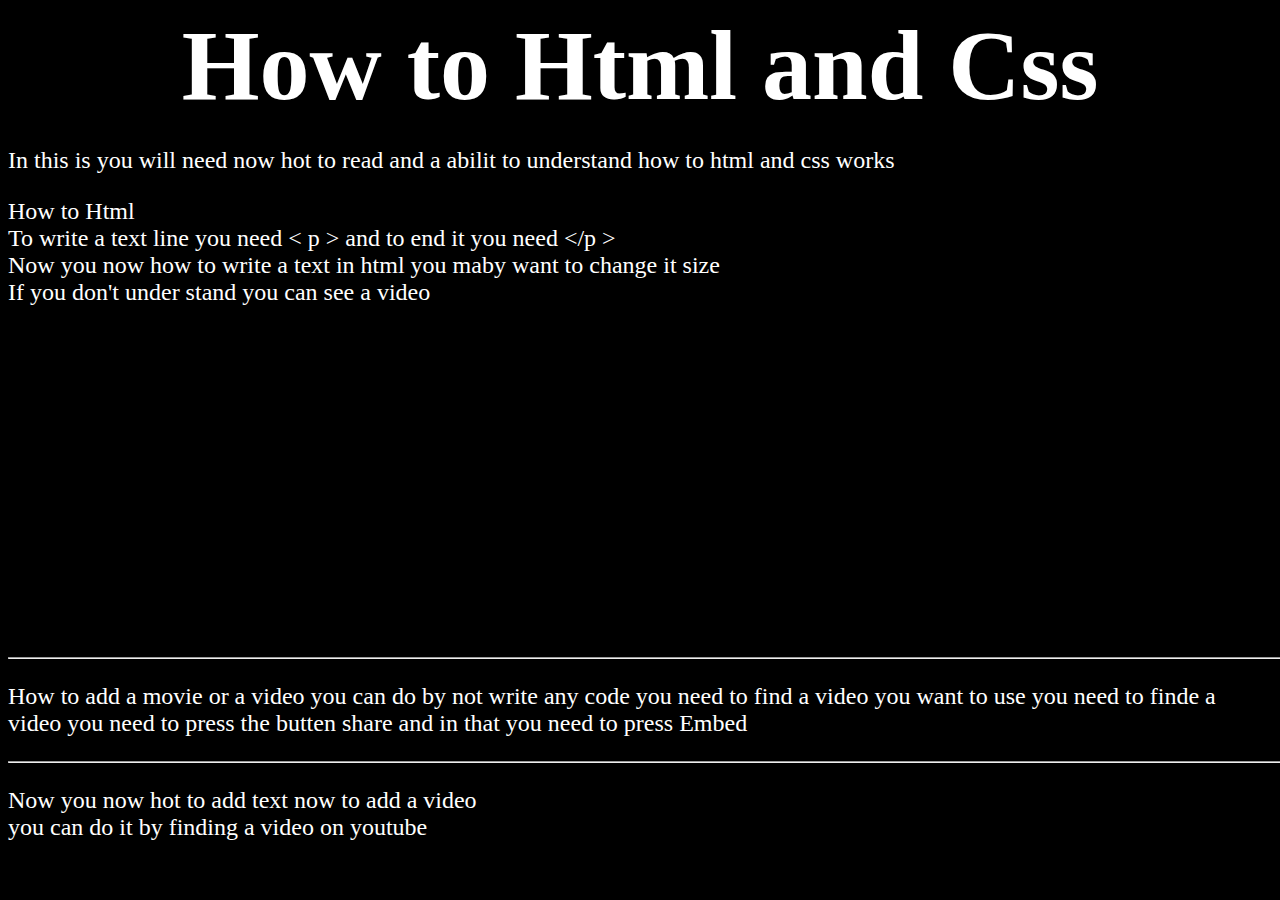
<file: index.html>
<!DOCTYPE html>
<head>
    <meta charset="utf-8">
	<meta name="viewport" content="width=device-width, initial-scale=1.0">
	<title></title>
	<link rel="icon" type="image/x-icon" href="Bilder/HTML2.jfif">
<!-- CSS länk -->
	<link rel="stylesheet" type="text/css" href="index.css" />
	<title>FNP</title>


</head>
<body class="Body">
<h1 class="center rgb" > How to Html and Css</h1>


<p style="font-size: x-large;">

	In this is you will need now hot to read and a abilit to understand how to html and css works
</p>

<p style="font-size:  x-large;">
How to Html <br>
To write a text line you need &lt; p &gt; and to end it you need &lt;/p &gt; <br>
Now you now how to write a text in html you maby want to change it size 
<br>
If you don't under stand you can see a video
</p>
<iframe width="560" height="315" src="https://www.youtube.com/embed/urT4pdM3sr4?si=26Mu9AE4zCKns2FN" title="YouTube video player" frameborder="0" allow="accelerometer; autoplay; clipboard-write; encrypted-media; gyroscope; picture-in-picture; web-share" referrerpolicy="strict-origin-when-cross-origin" allowfullscreen></iframe>
<hr style="width:101%; margin-left:0">
<p style="font-size: x-large;">
How to add a movie or a video you can do by not write any code you need to find a video you want to use you need to finde a video you need to press the butten share and in that you need to press Embed
</p>
<hr style="width: 101%; margin-left:0;">
<p style="font-size: x-large;">	
	Now you now hot to add text now to add a video <br>
	you can do it by finding a video on youtube 
</p>
</body>
</file>
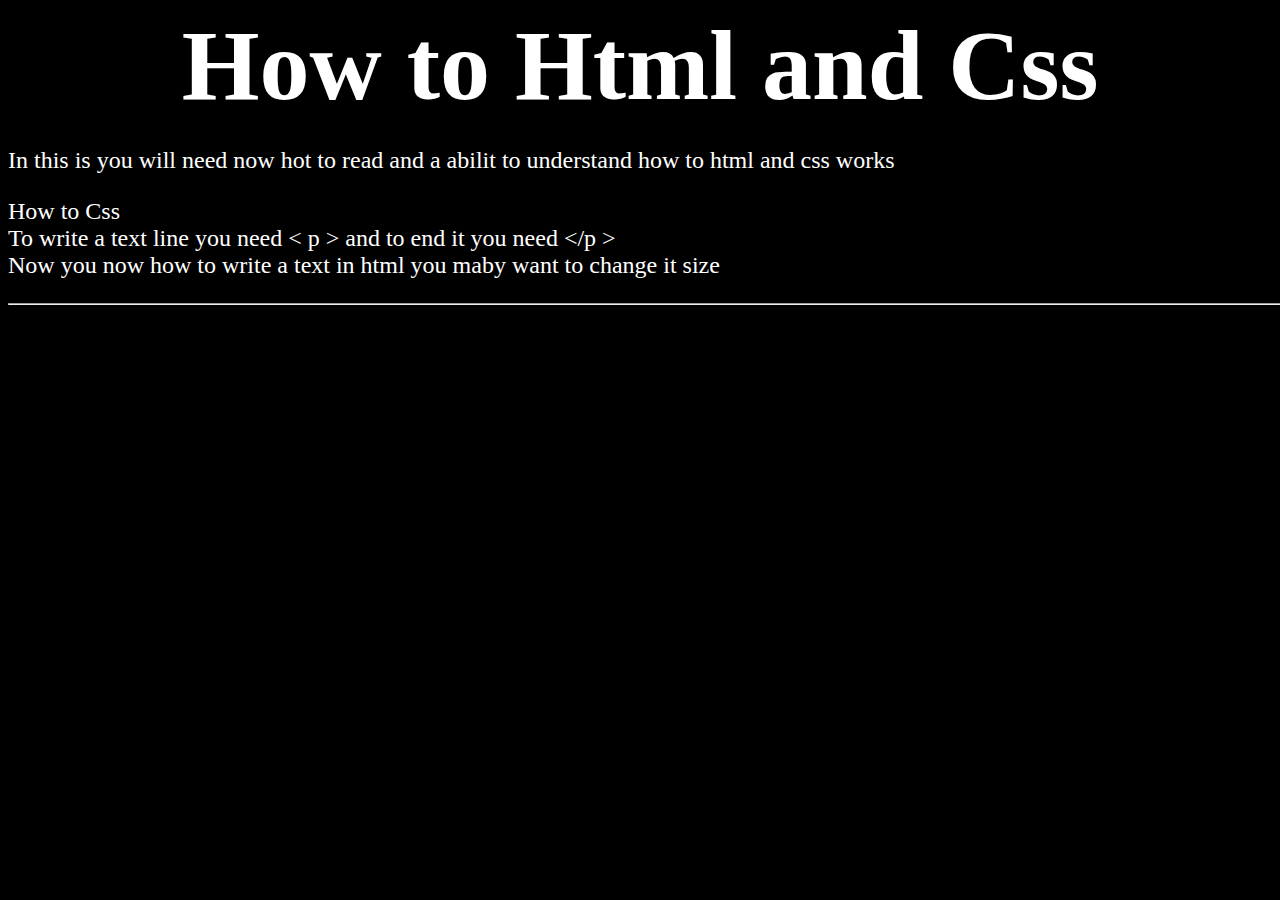
<file: FNP.html>
<!DOCTYPE html>
<head>
    <meta charset="utf-8">
	<meta name="viewport" content="width=device-width, initial-scale=1.0">
	<title></title>
	<link rel="icon" type="image/x-icon" href="Bilder/HTML2.jfif">
<!-- CSS länk -->
	<link rel="stylesheet" type="text/css" href="index.css" />


</head>
<body class="Body">
<h1 class="center rgb" > How to Html and Css</h1>


<p style="font-size: x-large;">

	In this is you will need now hot to read and a abilit to understand how to html and css works
</p>

<p style="font-size:  x-large;">
How to Css <br>
To write a text line you need &lt; p &gt; and to end it you need &lt;/p &gt; <br>
Now you now how to write a text in html you maby want to change it size 

</p>
<hr style="width:101%; margin-left:0">
</body>
</file>
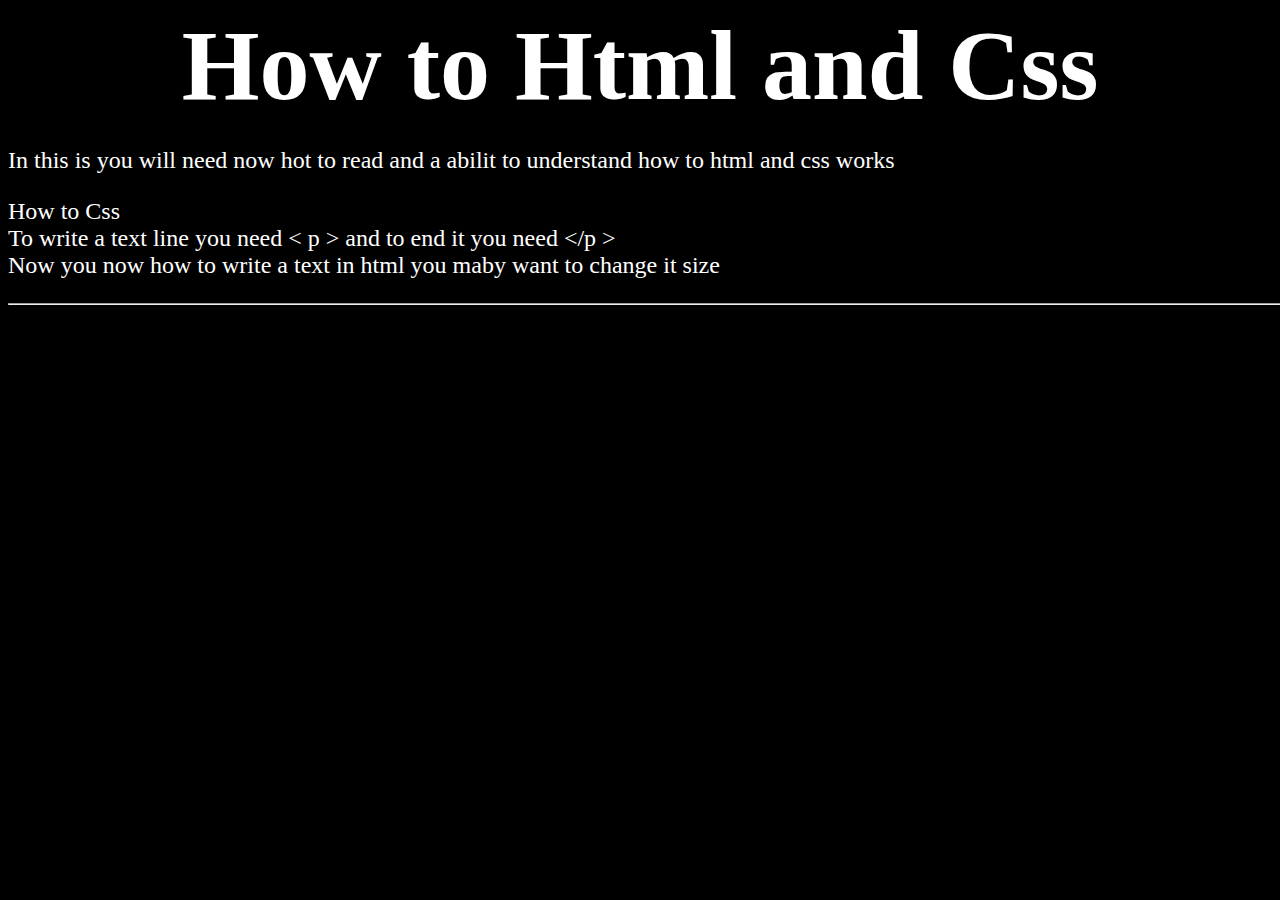
<file: Thestart.html>
<!DOCTYPE html>
<head>
    <meta charset="utf-8">
	<meta name="viewport" content="width=device-width, initial-scale=1.0">
	<title></title>
	<link rel="icon" type="image/x-icon" href="Bilder.2/Homer.gif">

<!-- CSS länk -->
	<link rel="stylesheet" type="text/css" href="Thestart.css" />


</head>
<body class="Body">
<h1 class="center rgb" > How to Html and Css</h1>


<p style="font-size: x-large;">

	In this is you will need now hot to read and a abilit to understand how to html and css works
</p>

<p style="font-size:  x-large;">
How to Css <br>
To write a text line you need &lt; p &gt; and to end it you need &lt;/p &gt; <br>
Now you now how to write a text in html you maby want to change it size 
</p>
<hr style="width:101%; margin-left:0">
</body>
</file>
<file: index.css>
body {
    overflow-x: hidden;
  }
  
  .Body {
      background-color: black;
      color: white;
      mask-image: ATS ;
  }
  .txt{
    position: relative;
    top: 10px;
  }
  div.static {
  position:static;
  border: 3px solid #fff;
  }
  
  .Rubrik {
      font-size: 2.5rem;
      border: 5px solid white;
      margin: 50px;
      padding: 20px;
      border-radius: 20px;
      font-family: monospace;
  }
  .Bog {
      padding: 20px;
  }
  .ex1 {
  color: white;
  transition: color 2.2s;
  }
  .ex1:hover, .ex1:active {
    color: red; 
    font-size: 100%; 
    font-family: monospace;
  }
  
  .rgb {
    font-size: 3em;
    animation: color-change 7.5s infinite;
  }
  
  @keyframes color-change {
    0% { color: red; }
    10% { color:orange; }
    20% { color: yellow; }
    30% { color: lawngreen; }
    40% { color: turquoise; }
    50% { color: cyan; }
    60% { color: #008fff; }
    70% { color: magenta; }
    80% { color: deeppink; }
    90% { color: #ff0083; }
    100% { color: red; }
  }
  
  .Bilders{
    position:relative;
    margin-top: 100px;
    left: 6565px;
  }
  .center{
    display: block; 
    margin: auto;
    text-align: center;
    font-size: 100px;
    font-family: "Times New Roman"
  }
</file>
<file: Thestart.css>
body {
    overflow-x: hidden;
  }
  
  .Body {
      background-color: black;
      color: white;
      mask-image: ATS ;
  }
  .txt{
    position: relative;
    top: 10px;
  }
  div.static {
  position:static;
  border: 3px solid #fff;
  }
  
  .Rubrik {
      font-size: 2.5rem;
      border: 5px solid white;
      margin: 50px;
      padding: 20px;
      border-radius: 20px;
      font-family: monospace;
  }
  .Bog {
      padding: 20px;
  }
  .ex1 {
  color: white;
  transition: color 2.2s;
  }
  .ex1:hover, .ex1:active {
    color: red; 
    font-size: 100%; 
    font-family: monospace;
  }
  
  .rgb {
    font-size: 3em;
    animation: color-change 7.5s infinite;
  }
  
  @keyframes color-change {
    0% { color: red; }
    10% { color:orange; }
    20% { color: yellow; }
    30% { color: lawngreen; }
    40% { color: turquoise; }
    50% { color: cyan; }
    60% { color: #008fff; }
    70% { color: magenta; }
    80% { color: deeppink; }
    90% { color: #ff0083; }
    100% { color: red; }
  }
  
  .Bilders{
    position:relative;
    margin-top: 100px;
    left: 6565px;
  }
  .center{
    display: block; 
    margin: auto;
    text-align: center;
    font-size: 100px;
    font-family: "Times New Roman"
  }
</file>
